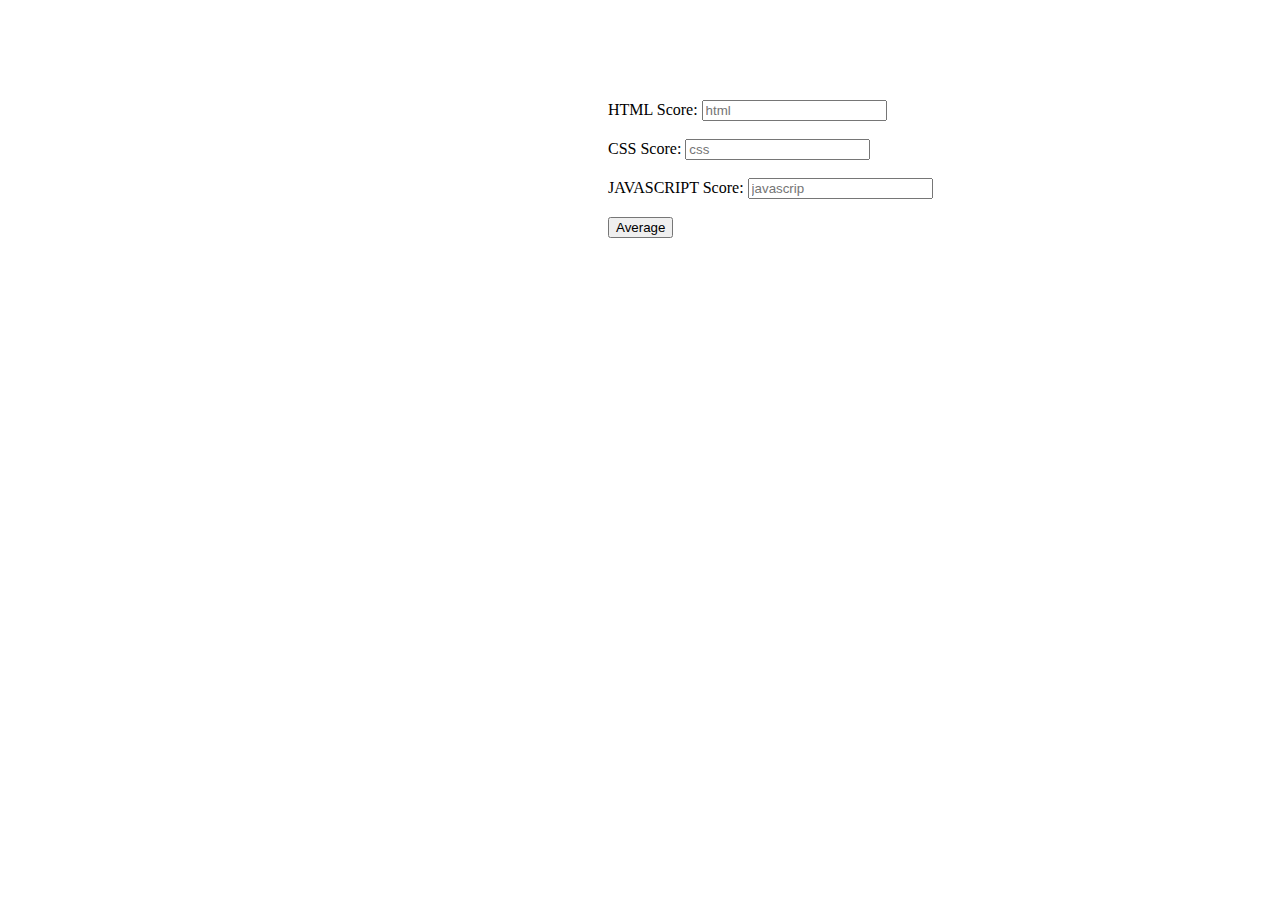
<file: QUESTION 2/index.html>
<!DOCTYPE html>
<html lang="en">
<head>
    <meta charset="UTF-8">
    <meta name="viewport" content="width=device-width, initial-scale=1.0">
    <title>Document</title>

    <style>
        .form-div{margin-top: 100px;
        margin-left: 600px;
        }
        
    </style>
</head>
<body>

    <div class="form-div">
    <form action=""> 
        HTML Score: <input type="text" id="html" placeholder="html">
        <br><br>
        CSS Score: <input type="text" id="css" placeholder="css">
        <br><br>
        JAVASCRIPT Score: <input type="text" id="javascript" placeholder="javascrip">
        <br><br>

        <input type="submit" value="Average" onclick="average()">
    </form>
</div>

<script>
        function average(){
            var html = document.getElementById("html").value;
            var css = document.getElementById("css").value;
            var javascript = document.getElementById("javascript").value;

            var average = parseInt(html) + parseInt(css) + parseInt(javascript);
            var results = average / 3;

            alert('Your average score is' + " " + results);
        }
    </script>
    
</body>
</html>
</file>
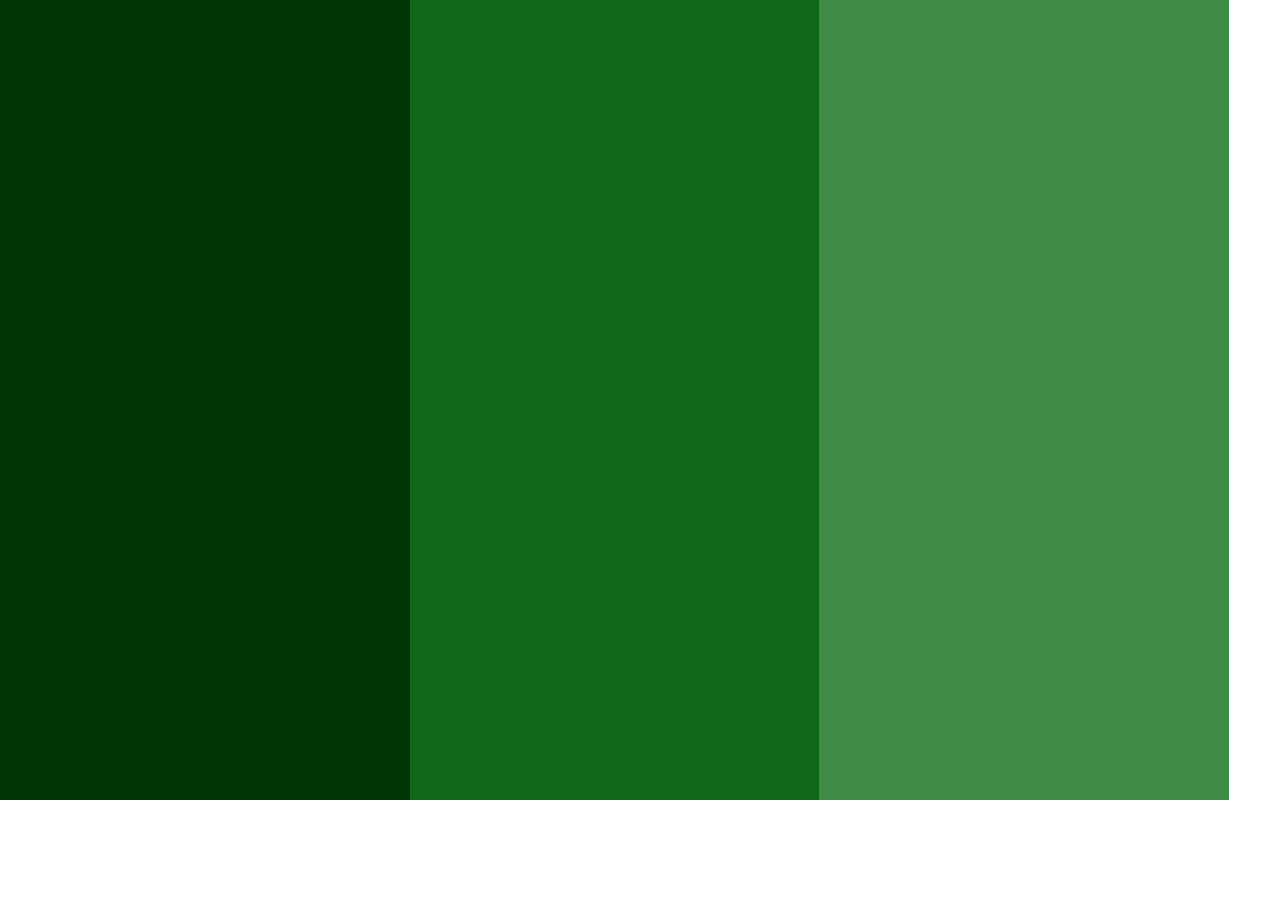
<file: QUESTION 4 - THREE COLUMN TEMPLATE/tamplate.html>
<!DOCTYPE html>
<html lang="en">
<head>
    <meta charset="UTF-8">
    <meta name="viewport" content="width=
    , initial-scale=1.0">
    <title>Frames</title>

    <style>
        *{margin: 0;
        padding: 0;}
        
        .div { float: left; width: 32%; height: 800px; }
  
        .row:after {
        content: "";
        display: table;
        clear: both;
        
        }
        
        

    </style>


</head>
<body>

    

<div class="main-div">
    <div class="row">

        <div class="div" style="background-color:rgb(1, 53, 6);" >
          
        </div>

        <div class="div" style="background-color:rgb(16, 105, 25);">
          
        </div>

        <div class="div" style="background-color:rgb(63, 139, 70);">
          
        </div>
      </div>

    </div>
      

</body>
</html>
</file>
